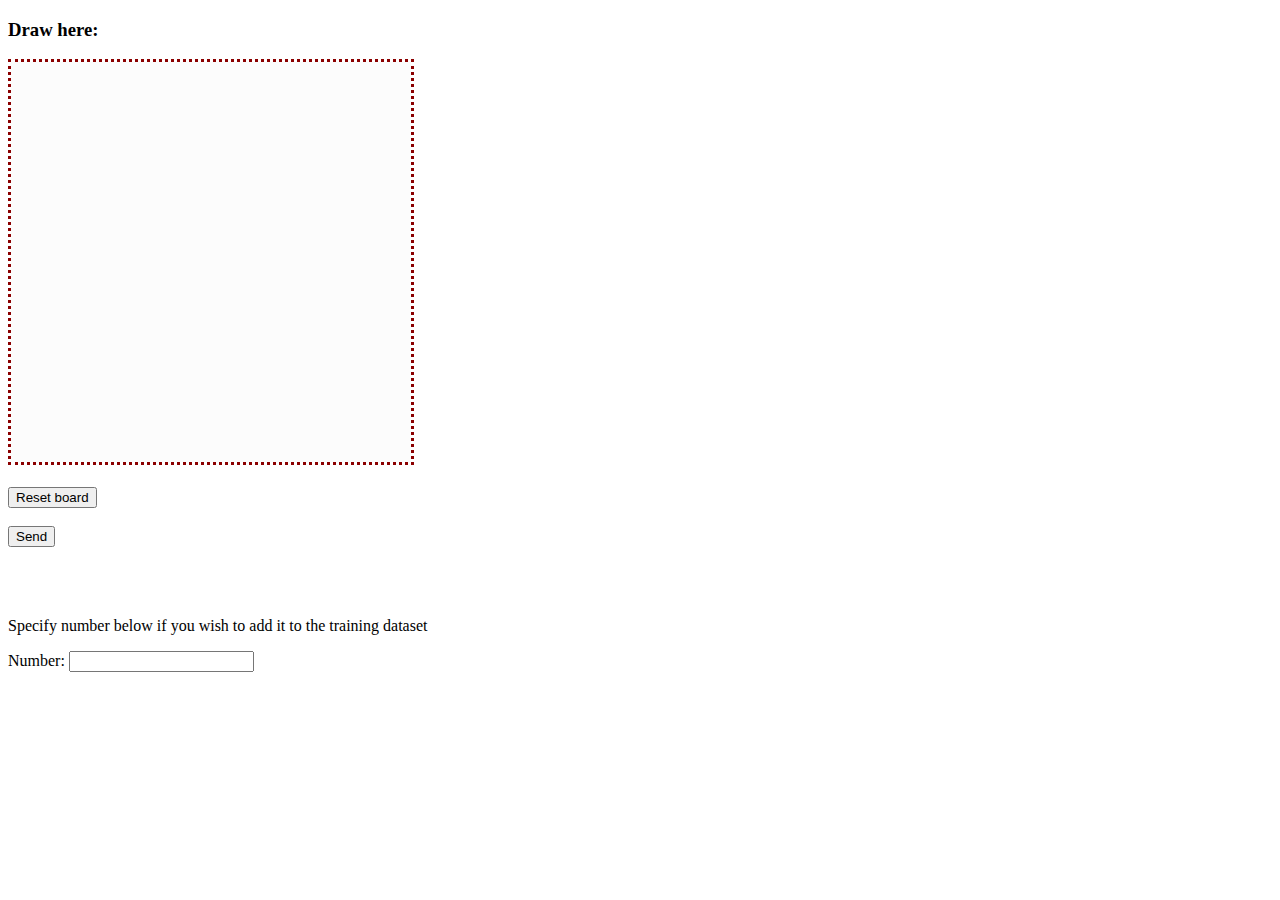
<file: 009 - Optical Character Recognition/www/index.html>
<!DOCTYPE html>

<html>

<head>
  <meta charset="utf-8"/>
  <title>VisNum | Labo 3</title>
  <link rel="icon" href="favicon.ico" type='image/x-icon'>
  <link rel="stylesheet" href="style/style.css" type="text/css">
  <script src="js/easel.js" type="application/javascript"></script>
  <script src="js/canvas.js" type="application/javascript"></script>
</head>

<body>
    <div>
      <h3>Draw here: </h3>
      <canvas id="canvas" width="400" height="400"></canvas>
      <script>init();</script>
    </div>

    <br>

    <div>
      <button onclick="clear_board()">Reset board</button>
    </div>

    <br>

    <div>
      <button onclick="postData()">Send</button>
    </div>

    <br>

    <div id="return"></div>

    <br><br>

    <div>
      <form action="/">
        <p>Specify number below if you wish to add it to the training dataset</p>
        <label for="number">Number:</label>
        <input type="number" id="number">
      </form>
    </div>
</body>

</html>
</file>
<file: 009 - Optical Character Recognition/www/style/style.css>
canvas {
  border: dotted darkred;
}
</file>
